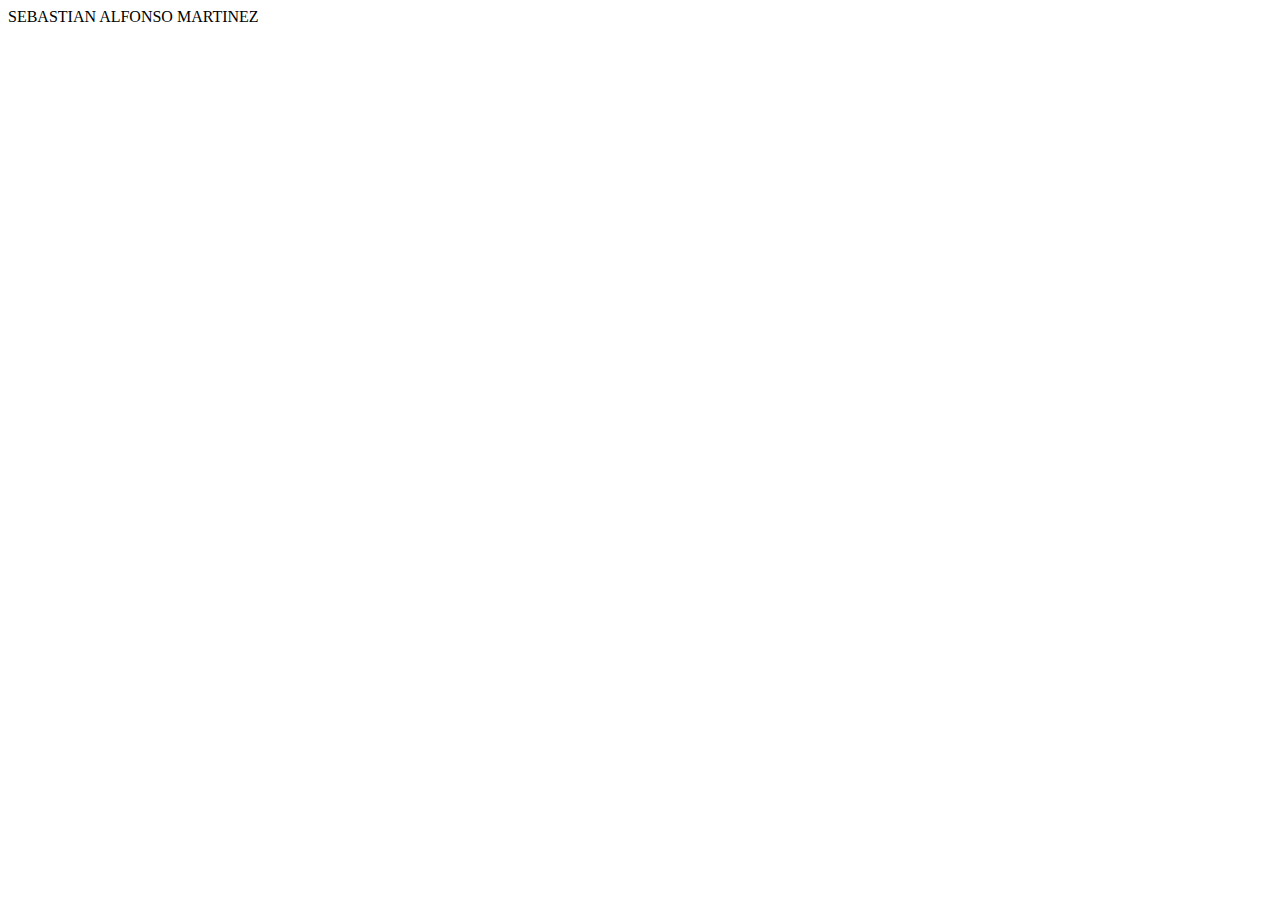
<file: sobremi.html>
<!DOCTYPE html>
<html lang="en">
<head>
    <meta charset="UTF-8">
    <meta http-equiv="X-UA-Compatible" content="IE=edge">
    <meta name="viewport" content="width=device-width, initial-scale=1.0">
    <title>Sobre Mi</title>
</head>
<header>
    SEBASTIAN ALFONSO MARTINEZ
</header>
<body>
    
</body>
</html>
</file>
